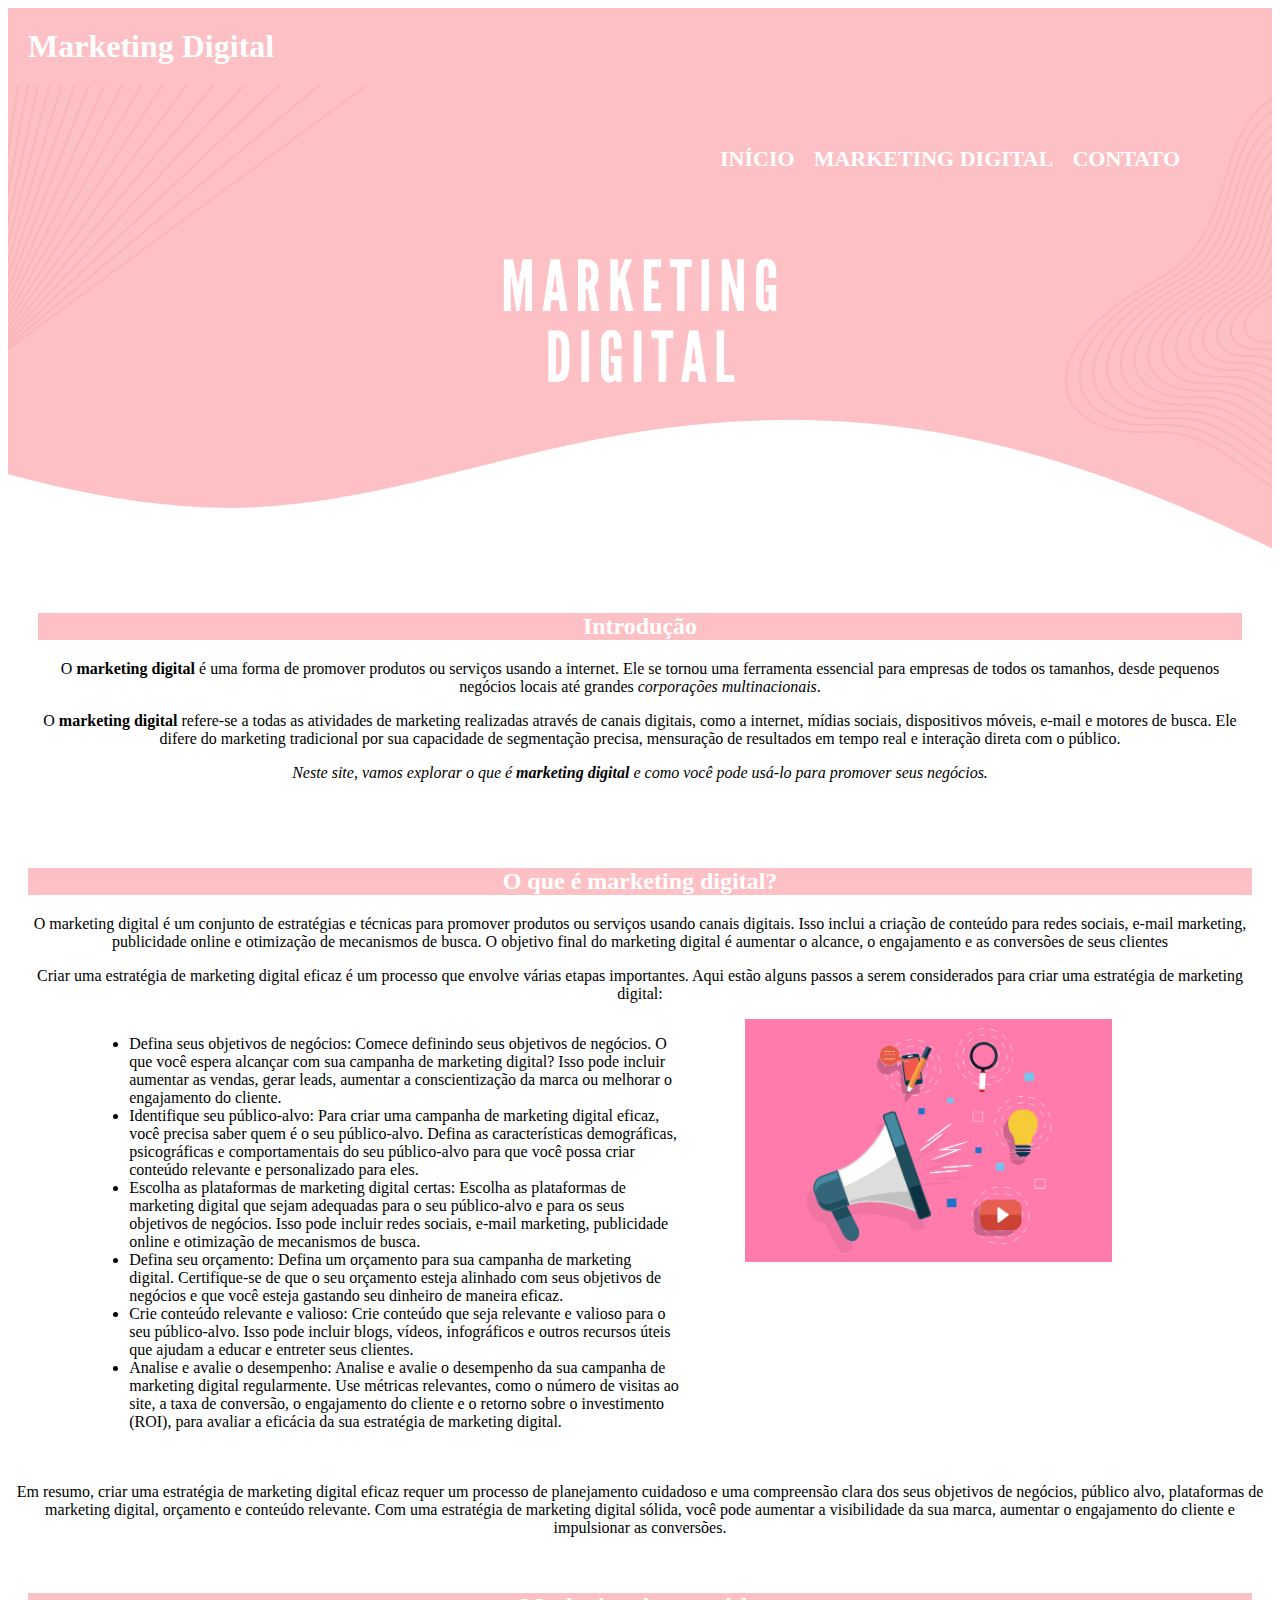
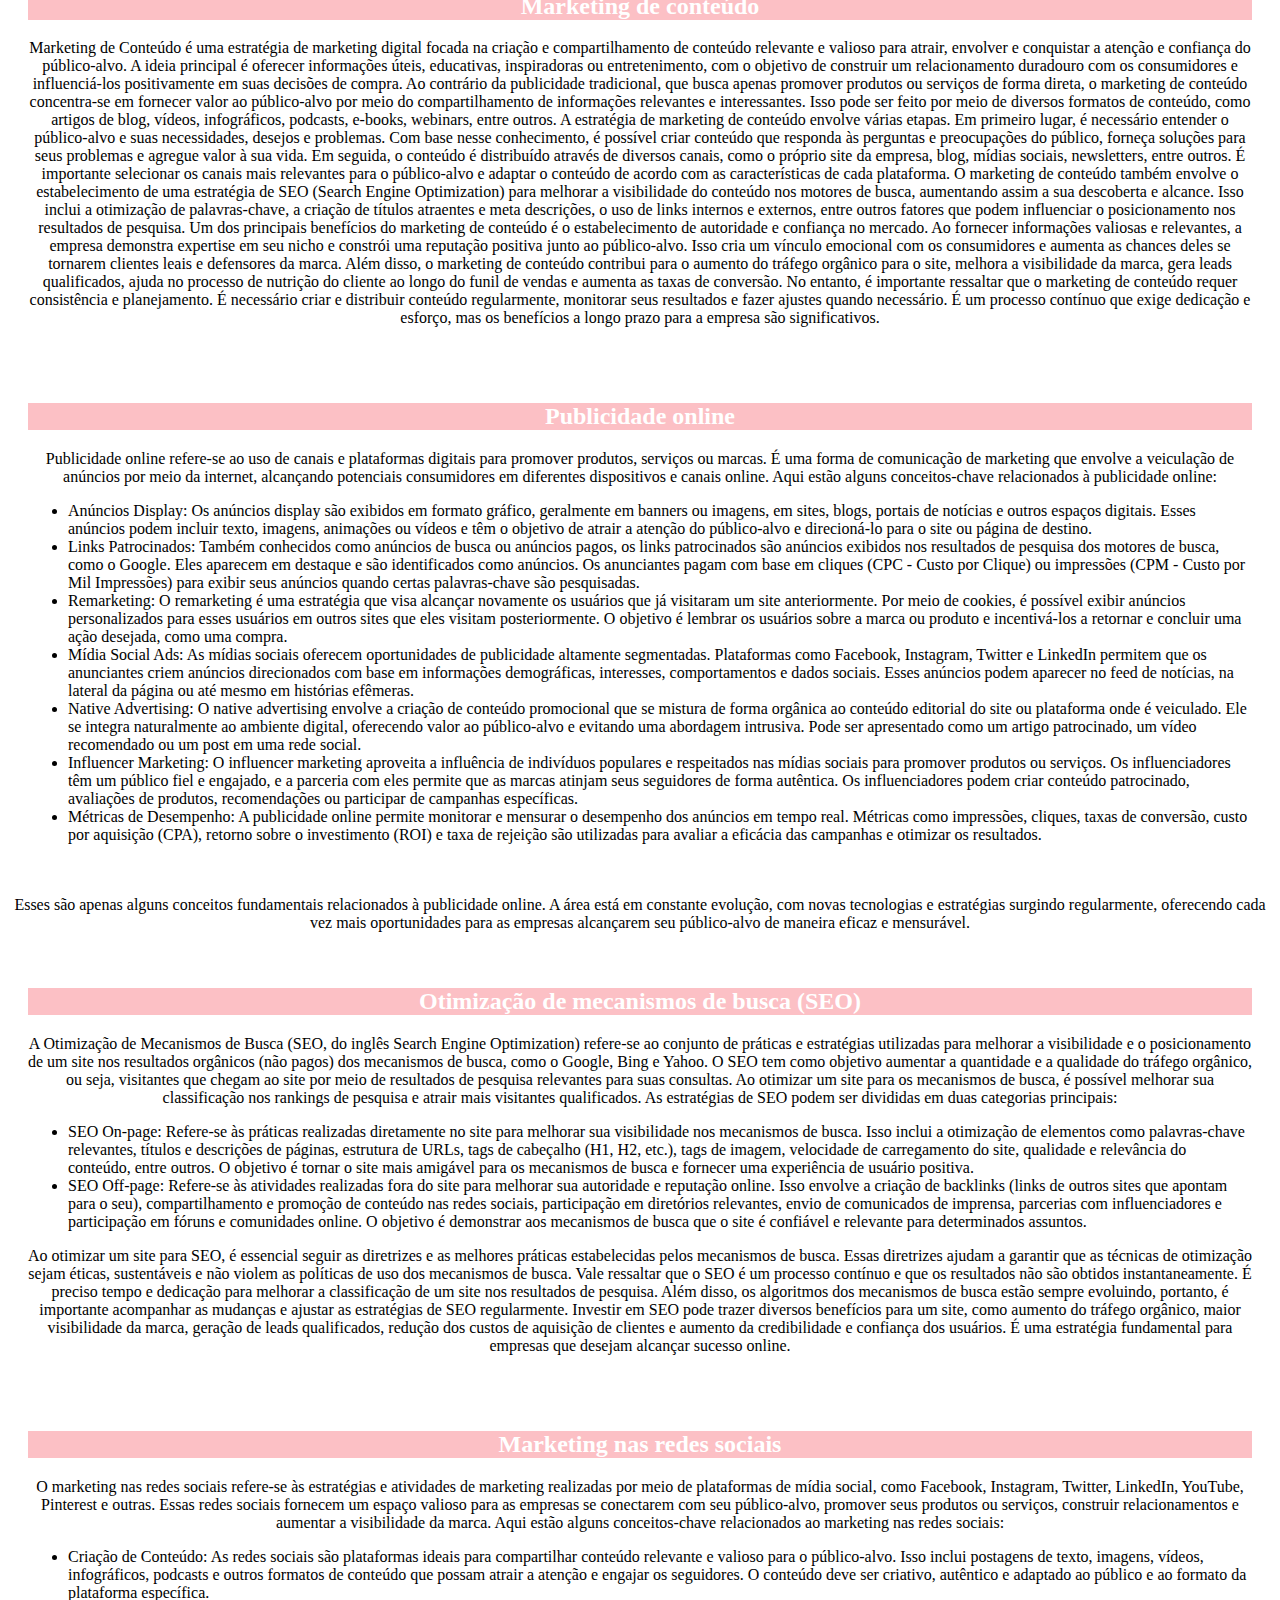
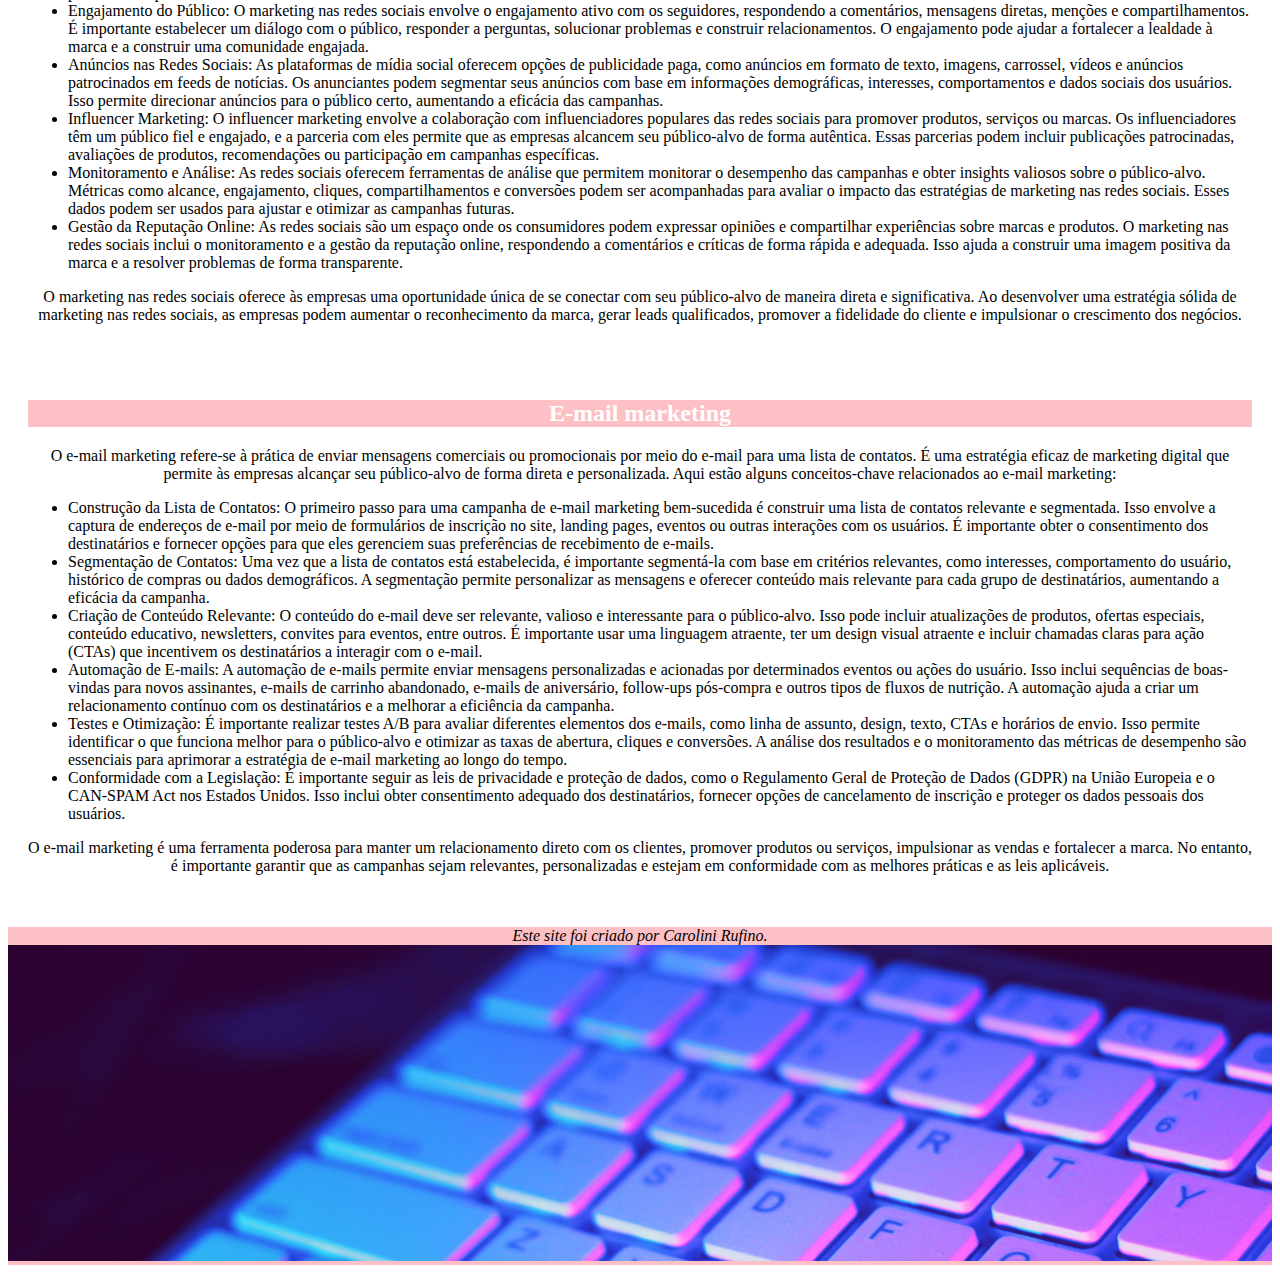
<file: index.html>
<!DOCTYPE html>
<html lang="pt-br">
<head>
    <meta charset="UTF-8">
    <meta http-equiv="X-UA-Compatible" content="IE=edge">
    <meta name="viewport" content="width=device-width, initial-scale=1.0">
    <title>Marketing Digital</title>
    <link rel="stylesheet" href="style-home.css">
</head>
<body>
    <header>
        <h1 class="titulo-principal">Marketing Digital</h1>

    <nav>
        <ul>    
            <li><a href="project.html">Início</a></li>
            <li><a href="index.html">Marketing Digital</a></li>
            <li><a href="contato.html">Contato</a></li>
        </ul>
    </nav>
    </header>
    <img id="banner" src="banner.png">
    <div class="introducao">
        <h2 class="titulo-conteudo">Introdução</h2>
        <p>O <strong>marketing digital</strong> é uma forma de promover produtos ou serviços usando a internet. Ele se tornou uma ferramenta essencial para empresas de todos os tamanhos, desde pequenos negócios locais até grandes <em>corporações multinacionais</em>.</p>
        <p>O <strong>marketing digital</strong> refere-se a todas as atividades de marketing realizadas através de canais digitais, como a internet, mídias sociais, dispositivos móveis, e-mail e motores de busca. Ele difere do marketing tradicional por sua capacidade de segmentação precisa, mensuração de resultados em tempo real e interação direta com o público.</p>
        <p id="objetivo">Neste site, vamos explorar o que é <strong>marketing digital</strong> e como você pode usá-lo para promover seus negócios.</p>
    </div>
    <div class="estrategias">
        <h2 class="titulo-conteudo">O que é marketing digital?</h2>
        <p>O marketing digital é um conjunto de estratégias e técnicas para promover produtos ou serviços usando canais digitais. Isso inclui a criação de conteúdo para redes sociais, e-mail marketing, publicidade online e otimização de mecanismos de busca. O objetivo final do marketing digital é aumentar o alcance, o engajamento e as conversões de seus clientes</p>
        <p>Criar uma estratégia de marketing digital eficaz é um processo que envolve várias etapas importantes. Aqui estão alguns passos a serem considerados para criar uma estratégia de marketing digital:</p>

        <ul class="lista-estategias">
            <li class="items-estrategias">Defina seus objetivos de negócios: Comece definindo seus objetivos de negócios. O
            que você espera alcançar com sua campanha de marketing digital? Isso pode incluir
            aumentar as vendas, gerar leads, aumentar a conscientização da marca ou melhorar
            o engajamento do cliente.</li>
            <li class="items-estrategias">Identifique seu público-alvo: Para criar uma campanha de marketing digital eficaz,
            você precisa saber quem é o seu público-alvo. Defina as características demográficas,
            psicográficas e comportamentais do seu público-alvo para que você possa criar
            conteúdo relevante e personalizado para eles.</li>
            <li class="items-estrategias">Escolha as plataformas de marketing digital certas: Escolha as plataformas de
            marketing digital que sejam adequadas para o seu público-alvo e para os seus
            objetivos de negócios. Isso pode incluir redes sociais, e-mail marketing, publicidade
            online e otimização de mecanismos de busca.</li>
            <li class="items-estrategias">Defina seu orçamento: Defina um orçamento para sua campanha de marketing
            digital. Certifique-se de que o seu orçamento esteja alinhado com seus objetivos de
            negócios e que você esteja gastando seu dinheiro de maneira eficaz.</li>
            <li class="items-estrategias">Crie conteúdo relevante e valioso: Crie conteúdo que seja relevante e valioso para o
            seu público-alvo. Isso pode incluir blogs, vídeos, infográficos e outros recursos úteis
            que ajudam a educar e entreter seus clientes.</li>
            <li class="items-estrategias">Analise e avalie o desempenho: Analise e avalie o desempenho da sua campanha de
            marketing digital regularmente. Use métricas relevantes, como o número de visitas 
            ao site, a taxa de conversão, o engajamento do cliente e o retorno sobre o
            investimento (ROI), para avaliar a eficácia da sua estratégia de marketing digital.</li>
        </ul>

        <img src="estrategias.png" class="imagem-estrategias">
    </div>
    <p>Em resumo, criar uma estratégia de marketing digital eficaz requer um processo de planejamento cuidadoso e uma compreensão clara dos seus objetivos de negócios, público alvo, plataformas de marketing digital, orçamento e conteúdo relevante. Com uma estratégia de marketing digital sólida, você pode aumentar a visibilidade da sua marca, aumentar o engajamento do cliente e impulsionar as conversões.
    </p>
    
    <div class="marketing-de-conteudo">
    <h2 class="titulo-conteudo">Marketing de conteúdo</h2>
    <p>Marketing de Conteúdo é uma estratégia de marketing digital focada na criação e compartilhamento de conteúdo relevante e valioso para atrair, envolver e conquistar a atenção e confiança do público-alvo. A ideia principal é oferecer informações úteis, educativas, inspiradoras ou entretenimento, com o objetivo de construir um relacionamento duradouro com os consumidores e influenciá-los positivamente em suas decisões de compra. Ao contrário da publicidade tradicional, que busca apenas promover produtos ou serviços de forma direta, o marketing de conteúdo concentra-se em fornecer valor ao público-alvo por meio do compartilhamento de informações relevantes e interessantes. Isso pode ser feito por meio de diversos formatos de conteúdo, como artigos de blog, vídeos, infográficos, podcasts, e-books, webinars, entre outros. 
        A estratégia de marketing de conteúdo envolve várias etapas. Em primeiro lugar, é necessário entender o público-alvo e suas necessidades, desejos e problemas. Com base nesse conhecimento, é possível criar conteúdo que responda às perguntas e preocupações do público, forneça soluções para seus problemas e agregue valor à sua vida.
        Em seguida, o conteúdo é distribuído através de diversos canais, como o próprio site da empresa, blog, mídias sociais, newsletters, entre outros. É importante selecionar os canais mais relevantes para o público-alvo e adaptar o conteúdo de acordo com as características de cada plataforma.
        O marketing de conteúdo também envolve o estabelecimento de uma estratégia de SEO (Search Engine Optimization) para melhorar a visibilidade do conteúdo nos motores de busca, aumentando assim a sua descoberta e alcance. Isso inclui a otimização de palavras-chave, a criação de títulos atraentes e meta descrições, o uso de links internos e externos, entre outros fatores que podem influenciar o posicionamento nos resultados de pesquisa.
        Um dos principais benefícios do marketing de conteúdo é o estabelecimento de autoridade e confiança no mercado. Ao fornecer informações valiosas e relevantes, a empresa demonstra expertise em seu nicho e constrói uma reputação positiva junto ao público-alvo. Isso cria um vínculo emocional com os consumidores e aumenta as chances deles se tornarem clientes leais e defensores da marca.
        Além disso, o marketing de conteúdo contribui para o aumento do tráfego orgânico para o site, melhora a visibilidade da marca, gera leads qualificados, ajuda no processo de nutrição do cliente ao longo do funil de vendas e aumenta as taxas de conversão.
        No entanto, é importante ressaltar que o marketing de conteúdo requer consistência e planejamento. É necessário criar e distribuir conteúdo regularmente, monitorar seus resultados e fazer ajustes quando necessário. É um processo contínuo que exige dedicação e esforço, mas os benefícios a longo prazo para a empresa são significativos.
    </p>
    </div>

    <div class="publicidade-online">
    <h2 class="titulo-conteudo">Publicidade online</h2>
    <p>Publicidade online refere-se ao uso de canais e plataformas digitais para promover produtos, serviços ou marcas. É uma forma de comunicação de marketing que envolve a veiculação de anúncios por meio da internet, alcançando potenciais consumidores em diferentes dispositivos e canais online. Aqui estão alguns conceitos-chave relacionados à publicidade online:
    </p>
    <ul class="lista-publicidade-online">
        <li class="items-publicidade-online">Anúncios Display: Os anúncios display são exibidos em formato gráfico, geralmente em banners ou imagens, em sites, blogs, portais de notícias e outros espaços digitais. Esses anúncios podem incluir texto, imagens, animações ou vídeos e têm o objetivo de atrair a atenção do público-alvo e direcioná-lo para o site ou página de destino.</li>
        <li class="items-publicidade-online">Links Patrocinados: Também conhecidos como anúncios de busca ou anúncios pagos, os links patrocinados são anúncios exibidos nos resultados de pesquisa dos motores de busca, como o Google. Eles aparecem em destaque e são identificados como anúncios. Os anunciantes pagam com base em cliques (CPC - Custo por Clique) ou impressões (CPM - Custo por Mil Impressões) para exibir seus anúncios quando certas palavras-chave são pesquisadas.</li>
        <li class="items-publicidade-online">Remarketing: O remarketing é uma estratégia que visa alcançar novamente os usuários que já visitaram um site anteriormente. Por meio de cookies, é possível exibir anúncios personalizados para esses usuários em outros sites que eles visitam posteriormente. O objetivo é lembrar os usuários sobre a marca ou produto e incentivá-los a retornar e concluir uma ação desejada, como uma compra.</li>
        <li class="items-publicidade-online">Mídia Social Ads: As mídias sociais oferecem oportunidades de publicidade altamente segmentadas. Plataformas como Facebook, Instagram, Twitter e LinkedIn permitem que os anunciantes criem anúncios direcionados com base em informações demográficas, interesses, comportamentos e dados sociais. Esses anúncios podem aparecer no feed de notícias, na lateral da página ou até mesmo em histórias efêmeras.</li>
        <li class="items-publicidade-online">Native Advertising: O native advertising envolve a criação de conteúdo promocional que se mistura de forma orgânica ao conteúdo editorial do site ou plataforma onde é veiculado. Ele se integra naturalmente ao ambiente digital, oferecendo valor ao público-alvo e evitando uma abordagem intrusiva. Pode ser apresentado como um artigo patrocinado, um vídeo recomendado ou um post em uma rede social.</li>
        <li class="items-publicidade-online">Influencer Marketing: O influencer marketing aproveita a influência de indivíduos populares e respeitados nas mídias sociais para promover produtos ou serviços. Os influenciadores têm um público fiel e engajado, e a parceria com eles permite que as marcas atinjam seus seguidores de forma autêntica. Os influenciadores podem criar conteúdo patrocinado, avaliações de produtos, recomendações ou participar de campanhas específicas.</li>
        <li class="items-publicidade-online">Métricas de Desempenho: A publicidade online permite monitorar e mensurar o desempenho dos anúncios em tempo real. Métricas como impressões, cliques, taxas de conversão, custo por aquisição (CPA), retorno sobre o investimento (ROI) e taxa de rejeição são utilizadas para avaliar a eficácia das campanhas e otimizar os resultados.</li>
    </ul>
    </div>

    <p>Esses são apenas alguns conceitos fundamentais relacionados à publicidade online. A área está em constante evolução, com novas tecnologias e estratégias surgindo regularmente, oferecendo cada vez mais oportunidades para as empresas alcançarem seu público-alvo de maneira eficaz e mensurável.
    </p>

    <div class="mecanismos-de-busca">
    <h2 class="titulo-conteudo">Otimização de mecanismos de busca (SEO)</h2>
    <p>A Otimização de Mecanismos de Busca (SEO, do inglês Search Engine Optimization) refere-se ao conjunto de práticas e estratégias utilizadas para melhorar a visibilidade e o posicionamento de um site nos resultados orgânicos (não pagos) dos mecanismos de busca, como o Google, Bing e Yahoo.
        O SEO tem como objetivo aumentar a quantidade e a qualidade do tráfego orgânico, ou seja, visitantes que chegam ao site por meio de resultados de pesquisa relevantes para suas consultas. Ao otimizar um site para os mecanismos de busca, é possível melhorar sua classificação nos rankings de pesquisa e atrair mais visitantes qualificados.
        As estratégias de SEO podem ser divididas em duas categorias principais:
    </p>

    <ul class="lista-mecanismos">
        <li class="items-mecanismos">SEO On-page: Refere-se às práticas realizadas diretamente no site para melhorar sua visibilidade nos mecanismos de busca. Isso inclui a otimização de elementos como palavras-chave relevantes, títulos e descrições de páginas, estrutura de URLs, tags de cabeçalho (H1, H2, etc.), tags de imagem, velocidade de carregamento do site, qualidade e relevância do conteúdo, entre outros. O objetivo é tornar o site mais amigável para os mecanismos de busca e fornecer uma experiência de usuário positiva.</li>
        <li class="items-mecanismos">SEO Off-page: Refere-se às atividades realizadas fora do site para melhorar sua autoridade e reputação online. Isso envolve a criação de backlinks (links de outros sites que apontam para o seu), compartilhamento e promoção de conteúdo nas redes sociais, participação em diretórios relevantes, envio de comunicados de imprensa, parcerias com influenciadores e participação em fóruns e comunidades online. O objetivo é demonstrar aos mecanismos de busca que o site é confiável e relevante para determinados assuntos.</li>
    </ul>

    <p>Ao otimizar um site para SEO, é essencial seguir as diretrizes e as melhores práticas estabelecidas pelos mecanismos de busca. Essas diretrizes ajudam a garantir que as técnicas de otimização sejam éticas, sustentáveis e não violem as políticas de uso dos mecanismos de busca.
        Vale ressaltar que o SEO é um processo contínuo e que os resultados não são obtidos instantaneamente. É preciso tempo e dedicação para melhorar a classificação de um site nos resultados de pesquisa. Além disso, os algoritmos dos mecanismos de busca estão sempre evoluindo, portanto, é importante acompanhar as mudanças e ajustar as estratégias de SEO regularmente.
        Investir em SEO pode trazer diversos benefícios para um site, como aumento do tráfego orgânico, maior visibilidade da marca, geração de leads qualificados, redução dos custos de aquisição de clientes e aumento da credibilidade e confiança dos usuários. É uma estratégia fundamental para empresas que desejam alcançar sucesso online.
    </p>
    </div>

    <div class="marketing-redes-sociais">
    <h2 class="titulo-conteudo">Marketing nas redes sociais</h2>
    <p>O marketing nas redes sociais refere-se às estratégias e atividades de marketing realizadas por meio de plataformas de mídia social, como Facebook, Instagram, Twitter, LinkedIn, YouTube, Pinterest e outras. Essas redes sociais fornecem um espaço valioso para as empresas se conectarem com seu público-alvo, promover seus produtos ou serviços, construir relacionamentos e aumentar a visibilidade da marca. Aqui estão alguns conceitos-chave relacionados ao marketing nas redes sociais:
    </p>

    <ul class="lista-redes-sociais">
        <li class="items-redes-sociais">Criação de Conteúdo: As redes sociais são plataformas ideais para compartilhar conteúdo relevante e valioso para o público-alvo. Isso inclui postagens de texto, imagens, vídeos, infográficos, podcasts e outros formatos de conteúdo que possam atrair a atenção e engajar os seguidores. O conteúdo deve ser criativo, autêntico e adaptado ao público e ao formato da plataforma específica.</li>
        <li class="items-redes-sociais">Engajamento do Público: O marketing nas redes sociais envolve o engajamento ativo com os seguidores, respondendo a comentários, mensagens diretas, menções e compartilhamentos. É importante estabelecer um diálogo com o público, responder a perguntas, solucionar problemas e construir relacionamentos. O engajamento pode ajudar a fortalecer a lealdade à marca e a construir uma comunidade engajada.</li>
        <li class="items-redes-sociais">Anúncios nas Redes Sociais: As plataformas de mídia social oferecem opções de publicidade paga, como anúncios em formato de texto, imagens, carrossel, vídeos e anúncios patrocinados em feeds de notícias. Os anunciantes podem segmentar seus anúncios com base em informações demográficas, interesses, comportamentos e dados sociais dos usuários. Isso permite direcionar anúncios para o público certo, aumentando a eficácia das campanhas.</li>
        <li class="items-redes-sociais">Influencer Marketing: O influencer marketing envolve a colaboração com influenciadores populares das redes sociais para promover produtos, serviços ou marcas. Os influenciadores têm um público fiel e engajado, e a parceria com eles permite que as empresas alcancem seu público-alvo de forma autêntica. Essas parcerias podem incluir publicações patrocinadas, avaliações de produtos, recomendações ou participação em campanhas específicas.</li>
        <li class="items-redes-sociais">Monitoramento e Análise: As redes sociais oferecem ferramentas de análise que permitem monitorar o desempenho das campanhas e obter insights valiosos sobre o público-alvo. Métricas como alcance, engajamento, cliques, compartilhamentos e conversões podem ser acompanhadas para avaliar o impacto das estratégias de marketing nas redes sociais. Esses dados podem ser usados para ajustar e otimizar as campanhas futuras.</li>
        <li class="items-redes-sociais">Gestão da Reputação Online: As redes sociais são um espaço onde os consumidores podem expressar opiniões e compartilhar experiências sobre marcas e produtos. O marketing nas redes sociais inclui o monitoramento e a gestão da reputação online, respondendo a comentários e críticas de forma rápida e adequada. Isso ajuda a construir uma imagem positiva da marca e a resolver problemas de forma transparente.</li>
    </ul>
    <p>O marketing nas redes sociais oferece às empresas uma oportunidade única de se conectar com seu público-alvo de maneira direta e significativa. Ao desenvolver uma estratégia sólida de marketing nas redes sociais, as empresas podem aumentar o reconhecimento da marca, gerar leads qualificados, promover a fidelidade do cliente e impulsionar o crescimento dos negócios.</p>
    </div>

    <div class="email-marketing">
    <h2 class="titulo-conteudo">E-mail marketing</h2>
    <p>O e-mail marketing refere-se à prática de enviar mensagens comerciais ou promocionais por meio do e-mail para uma lista de contatos. É uma estratégia eficaz de marketing digital que permite às empresas alcançar seu público-alvo de forma direta e personalizada.
        Aqui estão alguns conceitos-chave relacionados ao e-mail marketing:
    </p>

    <ul class="lista-email-marketing">
        <li class="items-email-marketing">Construção da Lista de Contatos: O primeiro passo para uma campanha de e-mail marketing bem-sucedida é construir uma lista de contatos relevante e segmentada. Isso envolve a captura de endereços de e-mail por meio de formulários de inscrição no site, landing pages, eventos ou outras interações com os usuários. É importante obter o consentimento dos destinatários e fornecer opções para que eles gerenciem suas preferências de recebimento de e-mails.</li>
        <li class="items-email-marketing">Segmentação de Contatos: Uma vez que a lista de contatos está estabelecida, é importante segmentá-la com base em critérios relevantes, como interesses, comportamento do usuário, histórico de compras ou dados demográficos. A segmentação permite personalizar as mensagens e oferecer conteúdo mais relevante para cada grupo de destinatários, aumentando a eficácia da campanha.</li>
        <li class="items-email-marketing">Criação de Conteúdo Relevante: O conteúdo do e-mail deve ser relevante, valioso e interessante para o público-alvo. Isso pode incluir atualizações de produtos, ofertas especiais, conteúdo educativo, newsletters, convites para eventos, entre outros. É importante usar uma linguagem atraente, ter um design visual atraente e incluir chamadas claras para ação (CTAs) que incentivem os destinatários a interagir com o e-mail.</li>
        <li class="items-email-marketing">Automação de E-mails: A automação de e-mails permite enviar mensagens personalizadas e acionadas por determinados eventos ou ações do usuário. Isso inclui sequências de boas-vindas para novos assinantes, e-mails de carrinho abandonado, e-mails de aniversário, follow-ups pós-compra e outros tipos de fluxos de nutrição. A automação ajuda a criar um relacionamento contínuo com os destinatários e a melhorar a eficiência da campanha.</li>
        <li class="items-email-marketing">Testes e Otimização: É importante realizar testes A/B para avaliar diferentes elementos dos e-mails, como linha de assunto, design, texto, CTAs e horários de envio. Isso permite identificar o que funciona melhor para o público-alvo e otimizar as taxas de abertura, cliques e conversões. A análise dos resultados e o monitoramento das métricas de desempenho são essenciais para aprimorar a estratégia de e-mail marketing ao longo do tempo.</li>
        <li class="items-email-marketing">Conformidade com a Legislação: É importante seguir as leis de privacidade e proteção de dados, como o Regulamento Geral de Proteção de Dados (GDPR) na União Europeia e o CAN-SPAM Act nos Estados Unidos. Isso inclui obter consentimento adequado dos destinatários, fornecer opções de cancelamento de inscrição e proteger os dados pessoais dos usuários.</li>
    </ul>
    <p>O e-mail marketing é uma ferramenta poderosa para manter um relacionamento direto com os clientes, promover produtos ou serviços, impulsionar as vendas e fortalecer a marca. No entanto, é importante garantir que as campanhas sejam relevantes, personalizadas e estejam em conformidade com as melhores práticas e as leis aplicáveis.
    </p>
</div>

<footer>
    <p class="texto-rodape">Este site foi criado por Carolini Rufino.
    <img src="rodape.png" class="rodape">
    </p></footer>
</body>
</html>
</file>
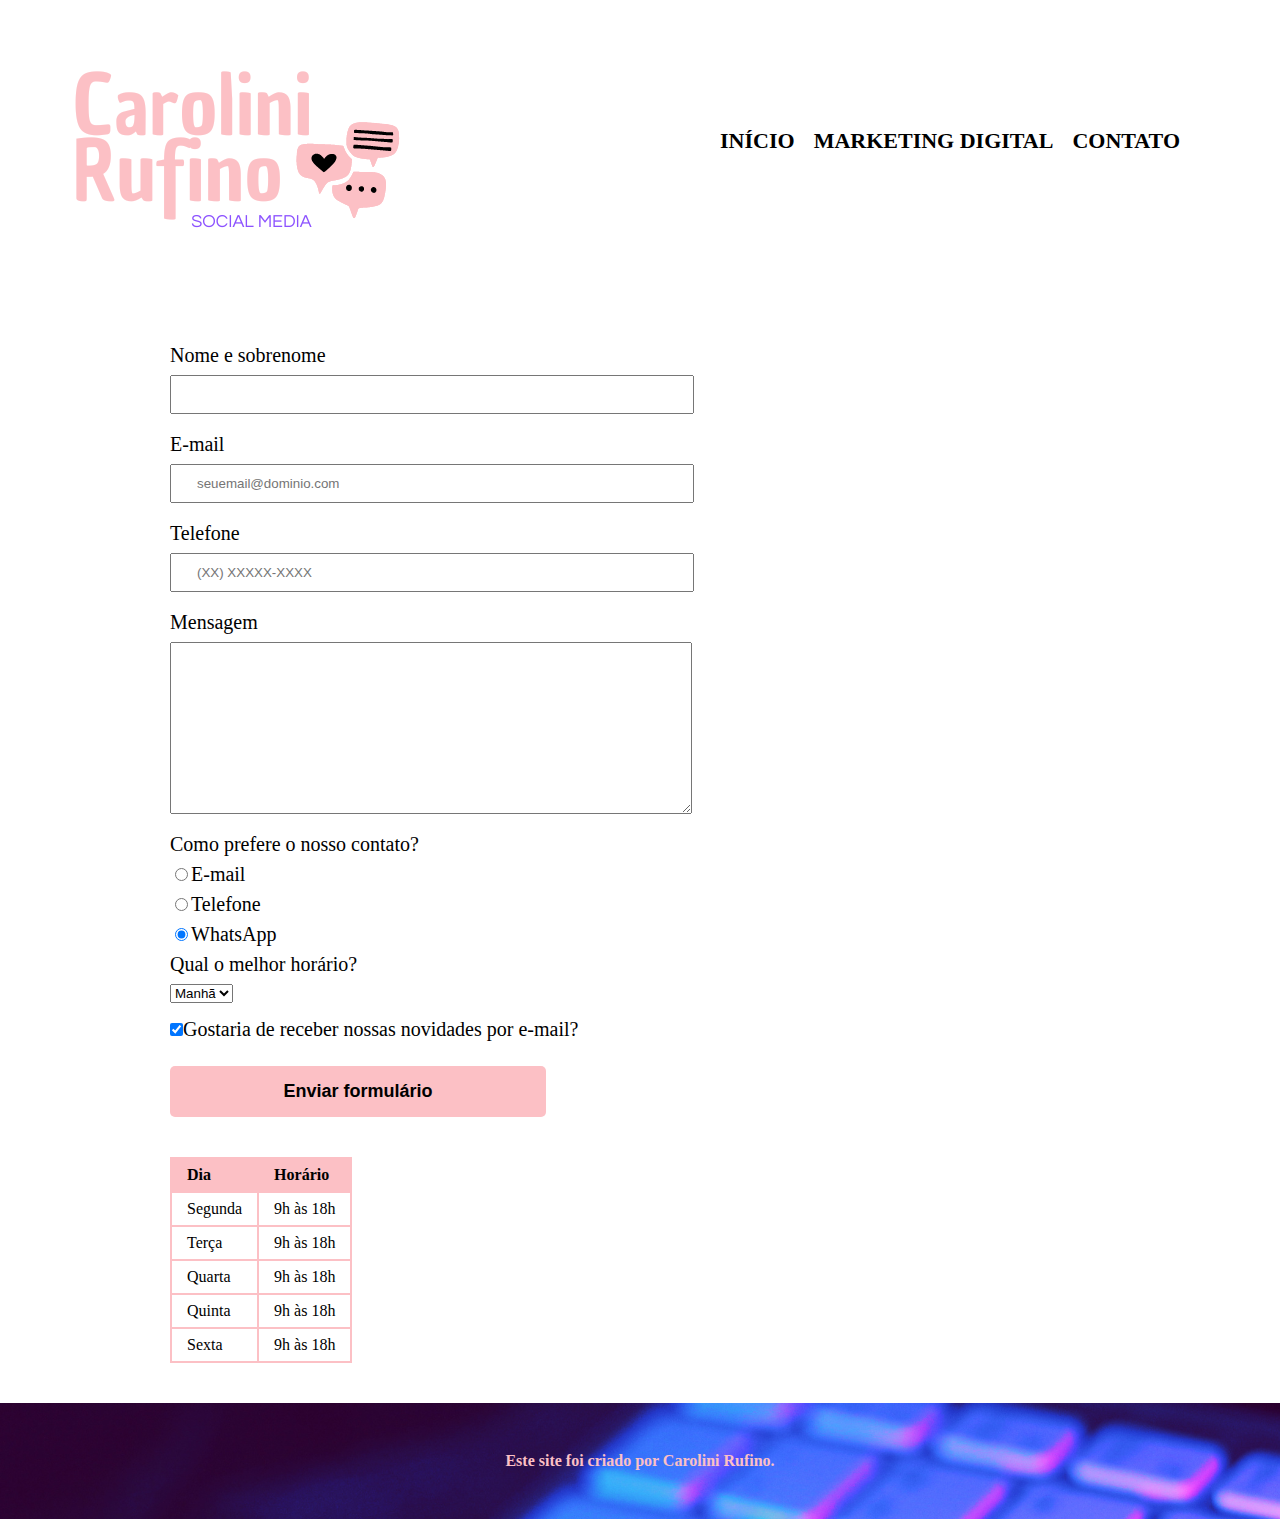
<file: contato.html>
<!DOCTYPE html>
<html lang="pt-br">
<head>
    <meta charset="UTF-8">
    <meta http-equiv="X-UA-Compatible" content="IE=edge">
    <meta name="viewport" content="width=device-width, initial-scale=1.0">
    <title>Contato</title>
    <link rel="stylesheet" href="reset.css">
    <link rel="stylesheet" href="contato.css">
</head>
<body>
    <header>
        <h1><img src="logotipo.png" class="logotipo"></h1>
        <div class="cabeçalho">
            <nav>
                <ul>    
                    <li><a href="project.html">Início</a></li>
                    <li><a href="index.html">Marketing Digital</a></li>
                    <li><a href="contato.html">Contato</a></li>
                </ul>
            </div>
        </nav>
    </header>

    <main class="formulario">
        <form>
            <label for="nomeesobrenome">Nome e sobrenome</label>
            <input type="text" id="nomeesobrenome" class="input-padrao" required>

            <label for="email">E-mail</label>
            <input type="email" id="email" class="input-padrao" required placeholder="seuemail@dominio.com">

            <label for="telefone">Telefone</label>
            <input type="tel" id="telefone" class="input-padrao" required placeholder="(XX) XXXXX-XXXX">

            <label for="mensagem">Mensagem</label>
            <textarea cols="73" rows="10" id="mensagem" class="input-padrao" required></textarea>

            <fieldset>
                <legend>Como prefere o nosso contato?</legend>

                <label for="radio-email"><input type="radio" name="contato" value="email" id="radio-email">E-mail</label>
                
                <label for="radio-telefone"><input type="radio" name="contato" value="telefone" id="radio-telefone">Telefone</label>

                <label for="radio-whatsapp"><input type="radio" name="contato" value="whatsapp" id="radio-whatsapp" checked>WhatsApp</label>
                
            </fieldset>

            <fieldset>
                <legend>Qual o melhor horário?</legend>
                <select>
                    <option>Manhã</option>
                    <option>Tarde</option>
                    <option>Noite</option>
                </select>
            </fieldset>
                
            <label><input type="checkbox" class="checkbox" checked>Gostaria de receber nossas novidades por e-mail?</label>

            <input type="submit" value="Enviar formulário" class="enviar">
            
        </form>

        <table>
            <thead>
                <tr>
                    <td>Dia</td>
                    <td>Horário</td>
                </tr>
            </thead>
            <tbody>
                <tr>
                    <th>Segunda</th>
                    <th>9h às 18h</th>
                </tr>
            
                <tr>
                    <td>Terça</td>
                    <td>9h às 18h</td>
                </tr>

                <tr>
                    <td>Quarta</td>
                    <td>9h às 18h</td>
                </tr>

                <tr>
                    <td>Quinta</td>
                    <td>9h às 18h</td>
                </tr>

                <tr>
                    <td>Sexta</td>
                    <td>9h às 18h</td>
                </tr>
            </tbody>
        </table>
    </main>
    <footer>
        <p class="texto-rodape">Este site foi criado por Carolini Rufino.</p>
    </footer>
</body>
</html>
</file>
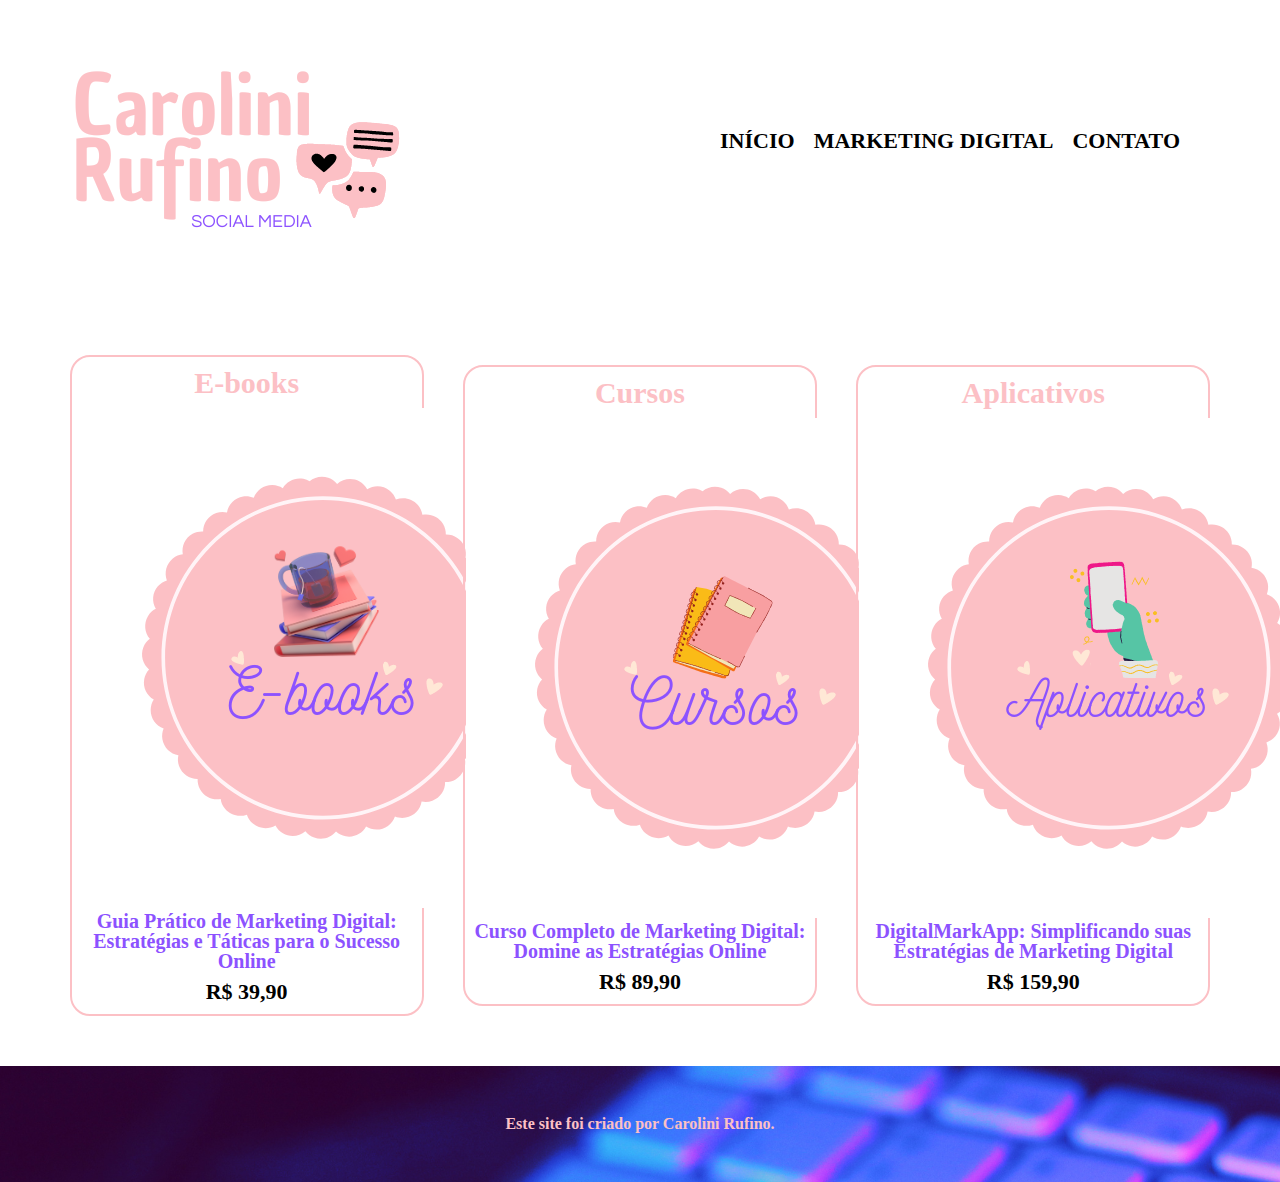
<file: project.html>
<!DOCTYPE html>
<html lang="pt-br">
<head>
    <meta charset="UTF-8">
    <meta http-equiv="X-UA-Compatible" content="IE=edge">
    <meta name="viewport" content="width=device-width, initial-scale=1.0">
    <title>Carolini Rufino - Social Media</title>
    <link rel="stylesheet" href="reset.css">
    <link rel="stylesheet" href="project-style.css">
</head>
<body>
    <header>
        <h1><img src="logotipo.png" class="logotipo"></h1>
        <div class="cabeçalho">
            <nav>
                <ul>    
                    <li><a href="project.html">Início</a></li>
                    <li><a href="index.html">Marketing Digital</a></li>
                    <li><a href="contato.html">Contato</a></li>
                </ul>
            </div>
        </nav>
    </header>
    <main>
        <ul class="lista-produtos">
        <li>
            <h2>E-books</h2>
            <img  src="ebooks.png">
            <p class="produto-descricao">Guia Prático de Marketing Digital: Estratégias e Táticas para o Sucesso Online</p>
            <p class="produto-preco">R$ 39,90</p>
        </li>
        
        <li><h2>Cursos</h2>
            <img src="cursos.png">
            <p class="produto-descricao">Curso Completo de Marketing Digital: Domine as Estratégias Online</p>
            <P class="produto-preco">R$ 89,90</P>
        </li>
        <li><h2>Aplicativos</h2>
            <img src="apps.png">
            <p class="produto-descricao">DigitalMarkApp: Simplificando suas Estratégias de Marketing Digital</p>
            <p class="produto-preco">R$ 159,90</P>
        </li>
        </ul>
    </main>
    <footer>
        <p class="texto-rodape">Este site foi criado por Carolini Rufino.</p>
    </footer>
</body>
</html>
</file>
<file: style-home.css>
body {
    background: white;
}

nav {
    position: absolute;
    top: 130px;
    right: 100px;
}
nav li {
    display: inline;
    margin-left: 15px;
}

nav a {
    text-transform: uppercase;
    color: white;
    font-weight: bold;
    font-size: 22px;
    text-decoration: none;
}

nav a:hover {
    color: #8C52FF;
    text-decoration: underline;
}

#banner {
    width: 100%;
}

.introducao {
    background: white;
    padding: 30px
}

.titulo-principal {
    padding: 20px;
    background: #FCC0C5;
    margin: auto;
    color: white;
}

p {
    text-align: center;
}

#objetivo {
    text-align: center;
    font-style: italic;
    color: black;
}

strong {
    color: black;
}

.titulo-conteudo {
    text-align: center;
    background: #FCC0C5;
    color: white;
}

.estrategias {
    background: white;
    padding: 20px;
}
.items-estrategias {
    font-style: normal;
}

.lista-estategias {
    display: inline-block;
    vertical-align: top;
    width: 45%;
    margin-right: 5%;
    margin-left: 5%;
}
.imagem-estrategias {
    width: 30%;
}

.marketing-de-conteudo {
    background: white;
    padding: 20px;
}

.publicidade-online {
    background: white;
    padding: 20px;
}

.mecanismos-de-busca {
    background: white;
    padding: 20px;
}

.marketing-redes-sociais {
    background: white;
    padding: 20px;
}

.email-marketing {
    background: white;
    padding: 20px;
}

.rodape {
    width: 100%;
}

.texto-rodape {
    font-style: italic;
    background-color: #FCC0C5;
}
</file>
<file: contato.css>
body {
    background: white;
}
header {
    background: white;
    padding: 20px 0;
}

.logotipo {
    padding-left: 50px;
}

.cabeçalho {
    background: white;
    width: 940px;
}

nav {
    position: absolute;
    top: 130px;
    right: 100px;
}
nav li {
    display: inline;
    margin-left: 15px;
}

nav a {
    text-transform: uppercase;
    color: black;
    font-weight: bold;
    font-size: 22px;
    text-decoration: none;
}

nav a:hover {
    color: #FCC0C5;
    text-decoration: underline;
}

.lista-produtos {
    display: flex;
    margin: 0 auto;
    align-items: center;
    justify-content: center;
    padding: 50px;
}

.lista-produtos li {
    display: inline-block;
    text-align: center;
    width: 30%;
    vertical-align: top;
    margin: auto;
    padding: 1px;
    box-sizing: border-box;
    border: 2px solid #FCC0C5;
    border-radius: 20px;
}

.lista-produtos li:hover {
    border-color: #8C52FF;
}

.lista-produtos li:active {
    border-color: black;
}

.lista-produtos li:hover h2 {
    font-size: 35px;
    color: #8C52FF;
}

.lista-produtos h2 {
    font-size: 30px;
    font-weight: bold;
    color: #FCC0C5;
    padding: 10px;
}

.produto-preco {
    font-size: 22px;
    font-weight: bold;
    color: black;
    margin: 10px;
}

.produto-descricao {
    font-size: 20px;
    font-weight: bold;
    color: #8C52FF;
    text-align: center;
}

.texto-rodape {
    text-align: center;
    font-weight: bold;
    color: #FCC0C5;
    background: url(rodape.png);
    padding: 50px;
}

main {
    width: 940px;
    margin: 0 auto;
}

form {
    margin: 40px 0;
}

form label, form legend {
    display: block;
    font-size: 20px;
    margin: 0 0 10px;
}

.input-padrao {
    display: block;
    margin: 0 0 20px;
    padding: 10px 25px;
    width: 50%;
}

.checkbox {
    margin: 20px 0;
}

.enviar {
    width: 40%;
    padding: 15px 0;
    background: #FCC0C5;
    color: black;
    font-weight: bold;
    font-size: 18px;
    border: none;
    border-radius: 5px;
    transition: 1s;
    cursor: pointer;
}

.enviar:hover {
    background: #8C52FF
}

table {
    margin: 20px 0 40px;
}

thead {
    background: #FCC0C5;
    color: black;
    font-weight: bold;
}

td, th {
    border: 2px solid #FCC0C5;
    padding: 8px 15px ;
}
</file>
<file: project-style.css>
body {
    background: white;
}
header {
    background: white;
    padding: 20px 0;
}

.logotipo {
    padding-left: 50px;
}

.cabeçalho {
    background: white;
    width: 940px;
}

nav {
    position: absolute;
    top: 130px;
    right: 100px;
}
nav li {
    display: inline;
    margin-left: 15px;
}

nav a {
    text-transform: uppercase;
    color: black;
    font-weight: bold;
    font-size: 22px;
    text-decoration: none;
}

nav a:hover {
    color: #FCC0C5;
    text-decoration: underline;
}

.lista-produtos {
    display: flex;
    margin: 0 auto;
    align-items: center;
    justify-content: center;
    padding: 50px;
}

.lista-produtos li {
    display: inline-block;
    text-align: center;
    width: 30%;
    vertical-align: top;
    margin: auto;
    padding: 1px;
    box-sizing: border-box;
    border: 2px solid #FCC0C5;
    border-radius: 20px;
}

.lista-produtos li:hover {
    border-color: #8C52FF;
}

.lista-produtos li:active {
    border-color: black;
}

.lista-produtos li:hover h2 {
    font-size: 35px;
    color: #8C52FF;
}

.lista-produtos h2 {
    font-size: 30px;
    font-weight: bold;
    color: #FCC0C5;
    padding: 10px;
}

.produto-preco {
    font-size: 22px;
    font-weight: bold;
    color: black;
    margin: 10px;
}

.produto-descricao {
    font-size: 20px;
    font-weight: bold;
    color: #8C52FF;
    text-align: center;
}

.texto-rodape {
    text-align: center;
    font-weight: bold;
    color: #FCC0C5;
    background: url(rodape.png);
    padding: 50px;
}
</file>
